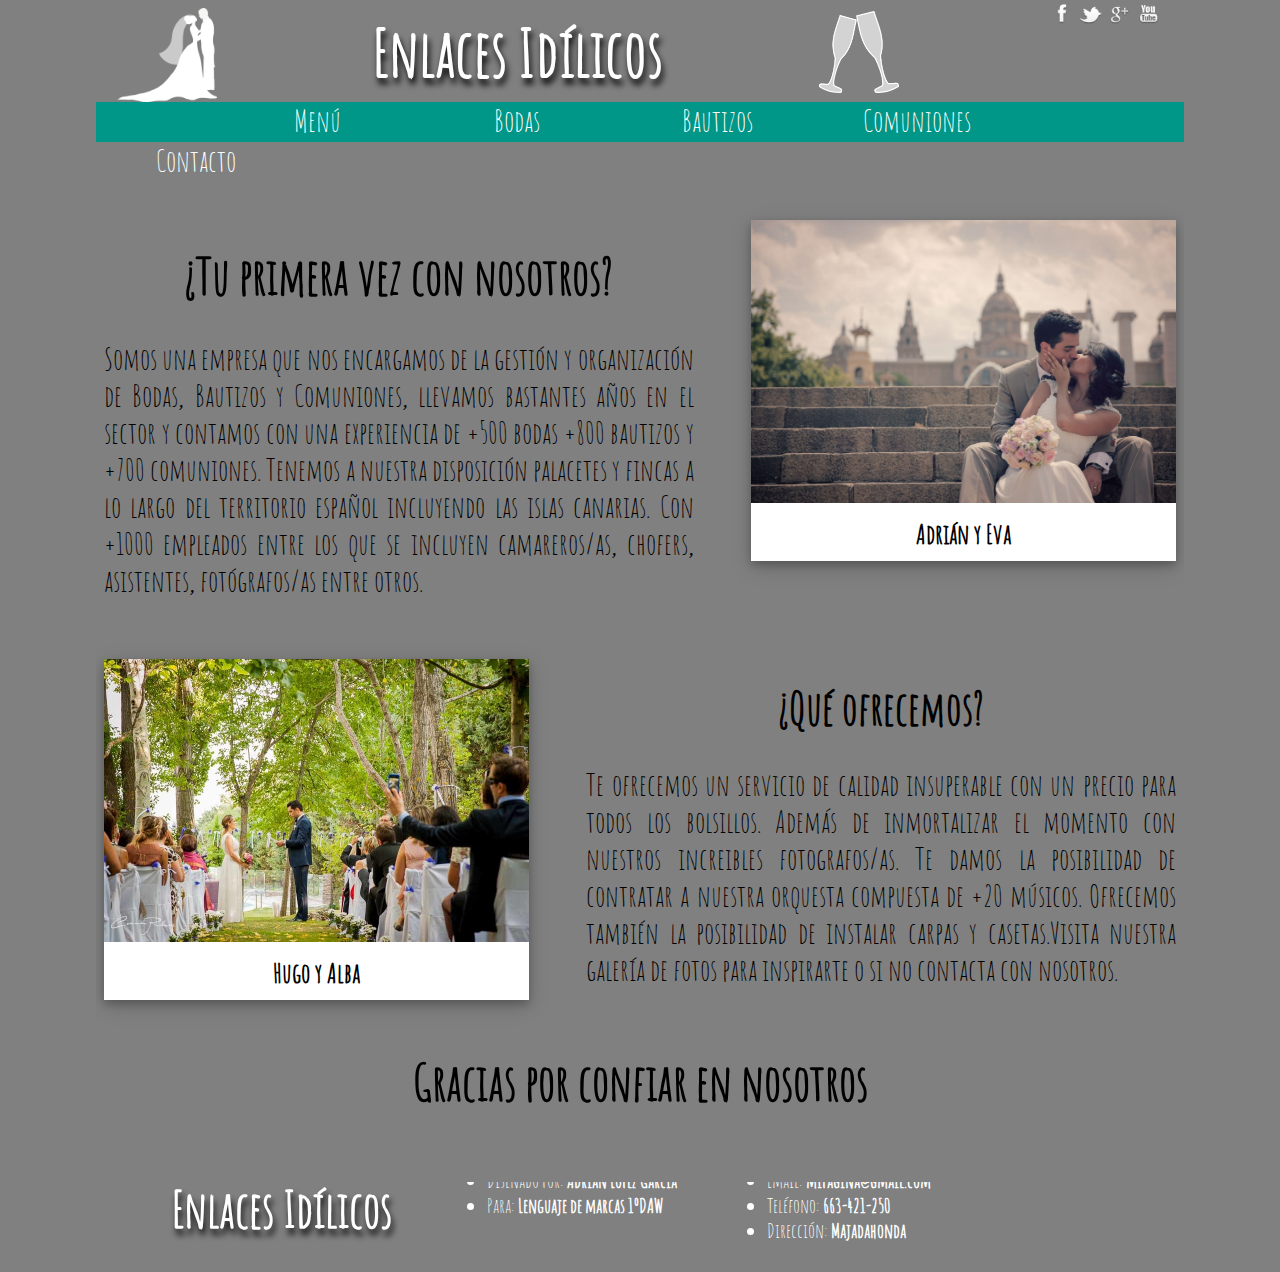
<file: Pagina Web Adrian Lopez/Pagina Web/index.html>
<!DOCTYPE html>
<html>
<head>
<meta charset="utf-8">
<link href="css/estiloindex.css"
      rel="stylesheet" type="text/css">
	<title>Página de Adrián</title>
</head>
<body>
	
	<header>
	<img class="novios" src="imagenes/novios.png">
	<div class="redes">
		<a href="#"><img class="redestam" src="imagenes/redes/facebook.png"></a>
		<a href="#"><img class="redestam" src="imagenes/redes/twitter.png"></a>
		<a href="#"><img class="redestam" src="imagenes/redes/google+.png"></a>
		<a href="#"><img class="redestam" src="imagenes/redes/youtube.png"></a>
		</div>
		<img class="copas" src="imagenes/copas.png">
		<h1 class="title">Enlaces Idílicos</h1>

	</header>

	<nav>
	
		<div class="topnav" id="myTopnav">
  <a href="html/inicio.html" target="but"> Menú </a>
  <a href="html/bodas.html" target="but"> Bodas </a>
  <a href="html/bautizos.html" target="but"> Bautizos </a>
  <a href="html/comuniones.html" target="but" > Comuniones </a>
  <a href="html/contacto.html" target="but" > Contacto </a>
</div>
	</nav>

	<section>
		<iframe class="frame1" name="but" src="html/inicio.html">
			

		</iframe>
		
	</section>
	<footer>
		<div class="footer1">
			<h2 class="letrasfoot">Enlaces Idílicos</h2>
		</div>
		<div class="footer2">
						<ul><li>Diseñado por: <b>Adrián López García</b></li>
							<li>Para: <b>Lenguaje de marcas 1ºDAW</b></li>
						</ul>
						<ul>
							<li>Email: <b>mipágina@gmail.com</b></li>
							<li>Teléfono: <b>663-421-250</b></li>
							<li>Dirección: <b>Majadahonda</b></li>


						</ul>

				</div>

	</footer>

</body>
</html>
</file>
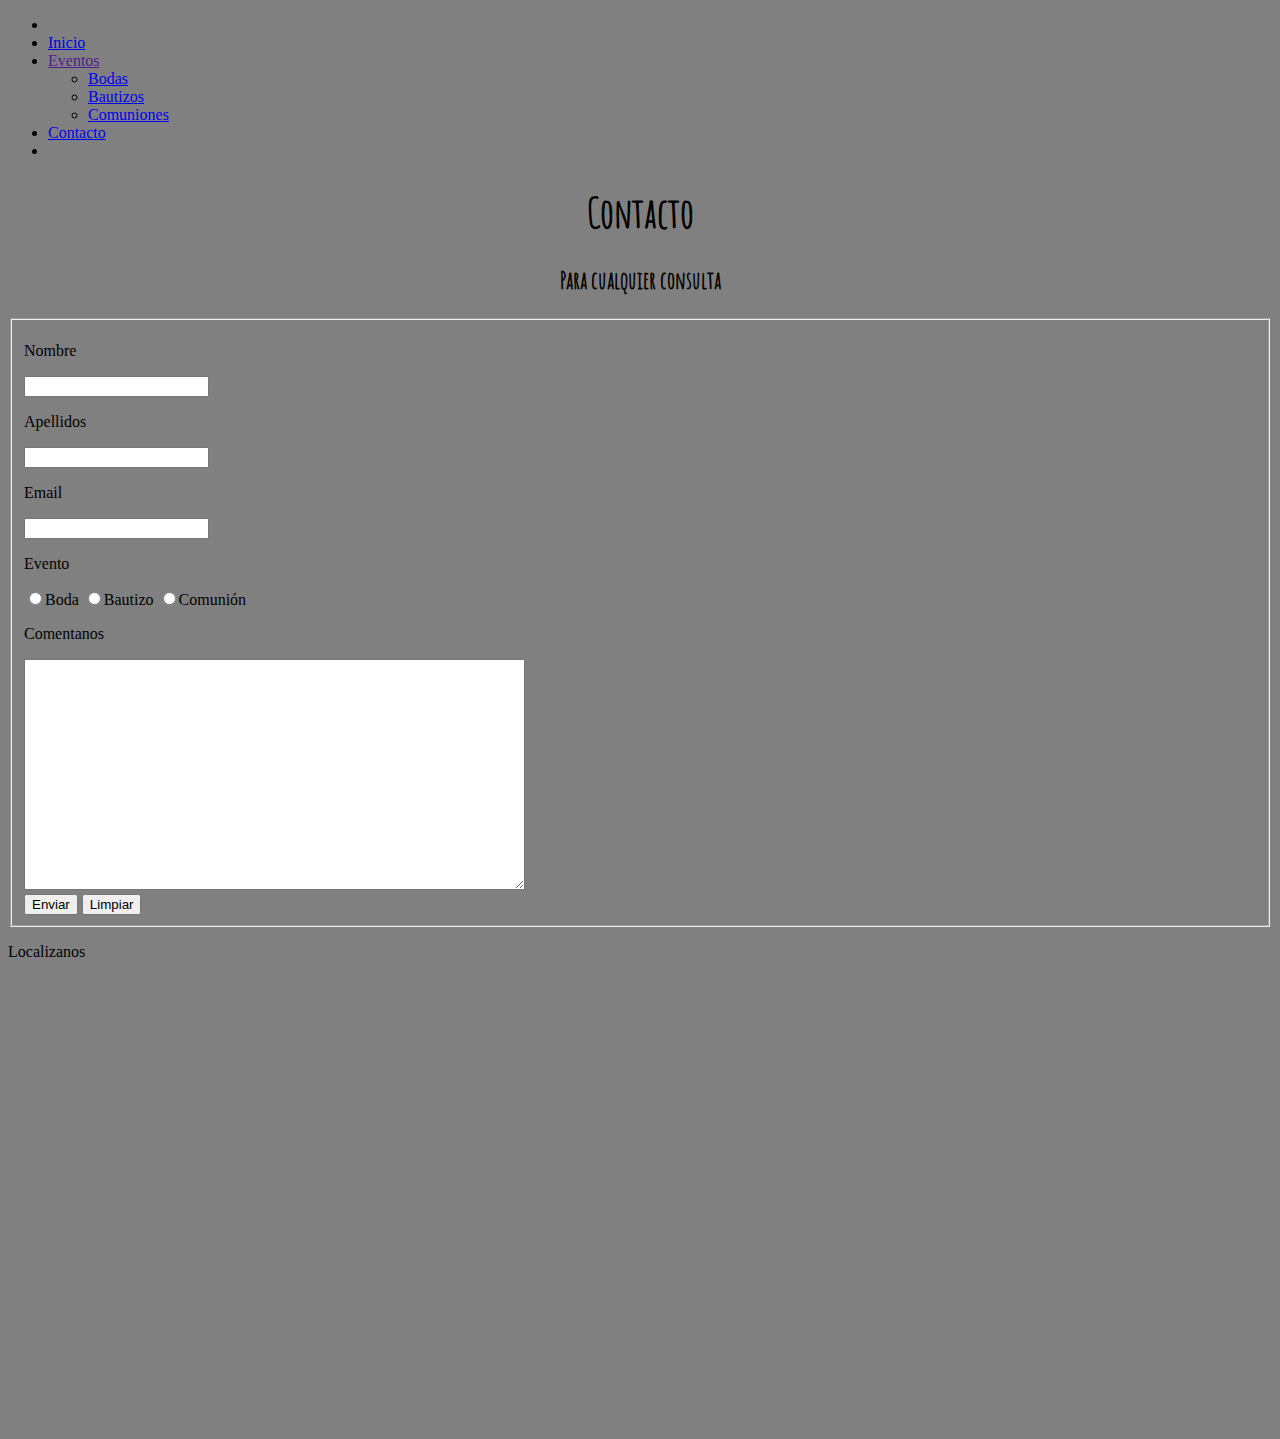
<file: Pagina Web Adrian Lopez/Pagina Web/html/contacto.html>
<!DOCTYPE html>
<html>
<head>
	<meta charset="utf-8">
	<link rel="stylesheet" type="text/css" href="../css/estilocontacto.css">
	<link rel="icon" type="image/jpg" href="../imagenes/copa.jpg">
	<title>Contacto</title>
</head>
<body>
	<header>
		<div id="navegador">
		<nav>
			<ul>
				<li><a href="" id="centrar"></a></li>
				<li><a href="../index.html">Inicio</a></li>
				<li><a href="">Eventos</a>
					<ul>
						<li><a href="bodas.html">Bodas</a></li>
						<li><a href="bautizos.html">Bautizos</a></li>
						<li><a href="comuniones.html">Comuniones</a></li>
					</ul>
				</li>
				<li><a href="contacto.html">Contacto</a></li>
				<li><a href="" id="centrar2"></a></li>
			</ul>
		</nav>
		</div>
		<div class="titulos">
			<h1 class="titulo">Contacto</h1>
			<h3 class="subtitulo">Para cualquier consulta</h3>
		</div>
	</header>
	<section>
			<div id="formularios">
			<form>
				<fieldset>
					<div id="infor">
						<p class="datos">Nombre</p>
						<input type="text" name="nombre">
						<p class="datos">Apellidos</p>
						<input type="text" name="apes">
						<p class="datos">Email</p>
						<input type="text" name="email">
						<p class="datos">Evento</p>
						<input type="radio" name="boda">Boda
						<input type="radio" name="bautizo">Bautizo
						<input type="radio" name="comunion">Comunión
					</div>
					<div id="areatexto">
						<p class="datos">Comentanos</p>
						<textarea cols="60" rows="15"></textarea><br>
						<input type="submit" name="enviar" value="Enviar">
						<input type="reset" name="reset" value="Limpiar">
					</div>
				</fieldset>
			</form>
			</div>

			<div id="mapa">
				<p id="demapa">Localizanos</p>
				<iframe src="https://www.google.com/maps/embed?pb=!1m18!1m12!1m3!1d4292.068189163871!2d-3.859102663606684!3d40.47635960777512!2m3!1f0!2f0!3f0!3m2!1i1024!2i768!4f13.1!3m3!1m2!1s0xd41846582414961%3A0xb7de74e24489f270!2sInstituto+De+Formaci%C3%B3n+Profesional+Mar%C3%ADa+De+Zayas+Y+Sotomayor!5e0!3m2!1ses!2ses!4v1496703618222" width="90%" height="450" frameborder="0" style="border:0" allowfullscreen></iframe>
			</div>
	</section>
	<footer>
				<div class="pie">
		
		</div>
	</footer>
</body>
</html>
</file>
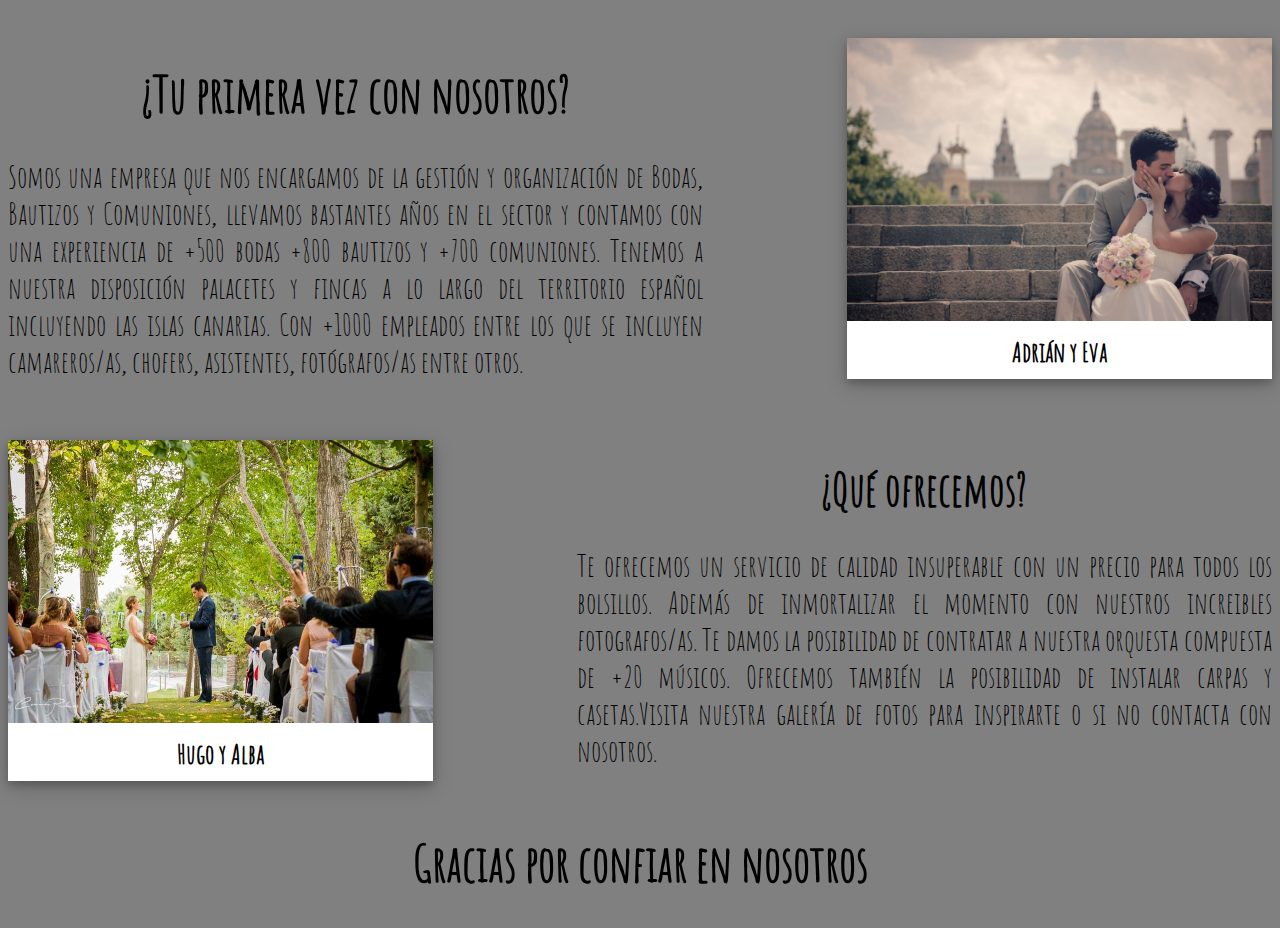
<file: Pagina Web Adrian Lopez/Pagina Web/html/inicio.html>
<!DOCTYPE html>
<html>
<head>
<link href="../css/estiloinicio.css"
      rel="stylesheet" type="text/css">
	<title>inicio</title>
	<meta charset="utf-8">
</head>
<body>
<div class="mar">
<div class="cuadro">
	<h1 class="title1">¿Tu primera vez con nosotros?</h1>
	<p>Somos una empresa que nos encargamos de la gestión y organización de Bodas, Bautizos y Comuniones, llevamos bastantes años en el sector y contamos con una experiencia de +500 bodas +800 bautizos y +700 comuniones. Tenemos a nuestra disposición palacetes y fincas a lo largo del territorio español incluyendo las islas canarias. Con +1000 empleados entre los que se incluyen camareros/as, chofers, asistentes, fotógrafos/as entre otros.</p>
</div>
<div class="polaroid">
		<img src="../imagenes/fotonovios.png" class="fotonovios">
		<div class="container">
			<span> <b>Adrián y Eva</b></span>
		</div>
	</div>
	<div class="clear"></div>

<div class="cuadro2">
	<h1 class="title2">¿Qué ofrecemos?</h1>
	<p>Te ofrecemos un servicio de calidad insuperable con un precio para todos los bolsillos. Además de inmortalizar el momento con nuestros increibles fotografos/as. Te damos la posibilidad de contratar a nuestra orquesta compuesta de +20 músicos. Ofrecemos también la posibilidad de instalar carpas y casetas.Visita nuestra galería de fotos para inspirarte o si no contacta con nosotros.</p>
</div>
<div class="polaroid2">
		<img src="../imagenes/fotoboda.jpg" class="fotonovios">
		<div class="container">
			<span><b>Hugo y Alba</b></span>
		</div>
	</div>
<h1>Gracias por confiar en nosotros</h1>
</div>



</body>
</html>
</file>
<file: Pagina Web Adrian Lopez/Pagina Web/css/estiloindex.css>
@font-face {
    font-family: "AmaticSC-Regular";
    src: url(../fonts/AmaticSC-Regular.ttf) format("truetype");
}

.title{
	font-family: AmaticSC-Regular;
	color: white;
	text-align: center;
	text-shadow: 2px 6px 6px #000000;
	font-size: 65px;
	margin-top: 10px;
}

body{
	background-color: grey;
	width:85%;
	margin:auto;
	min-width:1000px;
	max-width:3000px
}
	


header{
	width: auto;
	height: 100px;
	padding :1px;
	background-color:grey ;
	
}
.novios{
	float: left;
	clear: both;
	width: 100px;
	margin-top: 7px;
	margin-left: 20px;

}

.redes{
	float: right;
	margin-right: 2%;
	
}
.redestam{
	width: 25px;
}
.copas{
	float: right;
	width: 80px;
	margin-right: 150px;
	margin-top: 10px;


}


hr{
	margin: 0;
	background-color: white;
	padding: 1.5px;
	border-style: none;
}
nav{
	width: auto;
	height: 40px;
	background-color:#009688;
	background-size: 100%;
	
}
.topnav a {
    float: left;
    display: block;
    color: white;
    margin: 0;
    width: auto;
	height: 40px;
	background-size: 100%;
    text-align: center;
    text-decoration: none;
    font-size: 30px;
    font-family: AmaticSC-Regular;
    width: 200px;
    
}
.topnav a:hover {
    background-color: #b2dfdb;
    color: black;
   
}



section{
	background-size: 100%;
	width: auto;
	height: 1000px;
}

.frame1{
	height: 1000px;
	width: 100%;
	
	border: none;
}



footer{
	background-color: grey;
	height: 130px;
	margin:0;

}

.footer1{
	margin-left: 7%;
	margin-right: 0%;
	padding-top: 10px;
	float: left;
}

.footer2{
	padding-top: 10px;
	margin-left: 5%;
	float: left;
}
.letrasfoot{
	font-family: AmaticSC-Regular;
	color: white;
	text-shadow: 2px 6px 6px #000000;
	font-size: 50px;
	margin-top: 25px;
	margin-bottom: 0;
}

ul{

	margin-right: 50px;
	float: left;
	color:white;
	font-family: AmaticSC-Regular;

}
li{
	font-size: 20px;
}
</file>
<file: Pagina Web Adrian Lopez/Pagina Web/css/estilocontacto.css>
@font-face {
    font-family: "AmaticSC-Regular";
    src: url(../fonts/AmaticSC-Regular.ttf) format("truetype");
}

body{
	background-color: grey;

}

.mar{
	min-width: 95%;
	max-width: 100%;
}

.titulos{
	font-family: AmaticSC-Regular;
	color: black;
	text-align: center;
	font-size: 20px;

}
</file>
<file: Pagina Web Adrian Lopez/Pagina Web/css/estiloinicio.css>
@font-face {
    font-family: "AmaticSC-Regular";
    src: url(../fonts/AmaticSC-Regular.ttf) format("truetype");
}

body{
	background-color: grey;

}
.mar{
	min-width: 95%;
	max-width: 100%;
}

.cuadro{
	float: left;
	width: 55%;
	
}

.clear{
	clear: both;
}
.cuadro2{
	float: right;
	width: 55%;
	
}
.title1{
	font-family: "AmaticSC-Regular";
	font-size: 50px;
	color: black;
	text-align: center;

}
.title2{
	text-align: center;
	font-family: "AmaticSC-Regular";
	font-size: 45px;
	color: black;

}
p{
	font-family: "AmaticSC-Regular";
	font-size: 30px;
	color: black;
	text-align:justify; 
}
span{
	font-size: 27px;
}

h1{
	padding-top: 20px;
	clear: both;
	text-align: center;
	font-family: "AmaticSC-Regular";
	font-size: 50px;
}
div.polaroid {
	float: right;
    width: 425px;
    background-color: white;
    box-shadow: 0 4px 8px 0 rgba(0, 0, 0, 0.2), 0 6px 20px 0 rgba(0, 0, 0, 0.19);
    margin-top: 30px;
    margin-bottom: 0%;

}
div.polaroid2 {
	float: left;
    width: 425px;
    background-color: white;
    box-shadow: 0 4px 8px 0 rgba(0, 0, 0, 0.2), 0 6px 20px 0 rgba(0, 0, 0, 0.19);
    margin-top: 30px;
    margin-bottom: 30px;

}

.fotonovios{
	width: 100%;
}



div.container {
    text-align: center;
    padding: 10px 20px;
    font-family: "AmaticSC-Regular";
    font-size: 25px;
}
</file>
